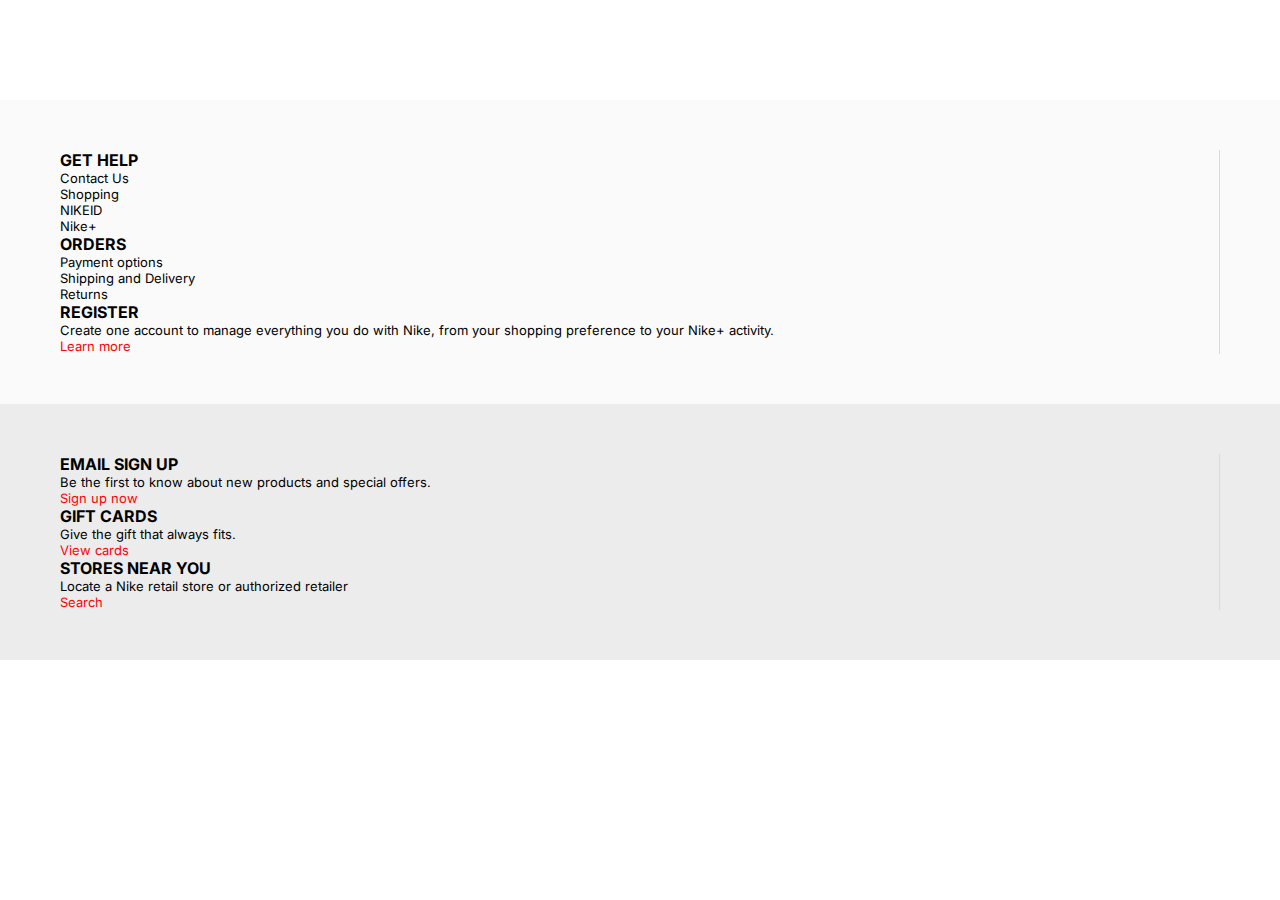
<file: footer.html>
<!DOCTYPE html>
<html lang="en">
  <head>
    <meta charset="UTF-8" />
    <meta http-equiv="X-UA-Compatible" content="IE=edge" />
    <meta name="viewport" content="width=device-width, initial-scale=1.0" />
    <title>Shoes Shop</title>
    <!-- google font -->
    <link rel="preconnect" href="https://fonts.googleapis.com" />
    <link rel="preconnect" href="https://fonts.gstatic.com" crossorigin />
    <link
      href="https://fonts.googleapis.com/css2?family=Inter:wght@300;400;500;600;700;800&display=swap"
      rel="stylesheet"
    />
    <!-- google font -->
    <!-- bootstrap -->
    <link
      href="https://cdn.jsdelivr.net/npm/bootstrap@5.1.3/dist/css/bootstrap.min.css"
      rel="stylesheet"
      integrity="sha384-1BmE4kWBq78iYhFldvKuhfTAU6auU8tT94WrHftjDbrCEXSU1oBoqyl2QvZ6jIW3"
      crossorigin="anonymous"
    />
    <!-- bootstrap -->

    <!-- font-awesome -->
    <link
      rel="stylesheet"
      href="https://cdnjs.cloudflare.com/ajax/libs/font-awesome/6.1.2/css/all.min.css"
      integrity="sha512-1sCRPdkRXhBV2PBLUdRb4tMg1w2YPf37qatUFeS7zlBy7jJI8Lf4VHwWfZZfpXtYSLy85pkm9GaYVYMfw5BC1A=="
      crossorigin="anonymous"
      referrerpolicy="no-referrer"
    />
    <!-- font-awesome -->

    <link rel="stylesheet" href="./css/style.min.css" />
  </head>
  <body>
    <footer class="footer">
      <div class="container-fluid">
        <div class="footer-main">
          <div class="footer-top">
            <div class="row">
              <div class="col">
                <div class="item .item-1">
                  <div class="title-item">
                    <h3>GET HELP</h3>
                  </div>
                  <div class="list-item">
                    <a href="#">Contact Us</a>
                    <a href="#">Shopping</a>
                    <a href="#">NIKEID</a>
                    <a href="#">Nike+</a>
                  </div>
                </div>
              </div>
              <div class="col">
                <div class="item .item-1">
                  <div class="title-item">
                    <h3>ORDERS</h3>
                  </div>
                  <div class="list-item">
                    <a href="#">Payment options</a>
                    <a href="#">Shipping and Delivery</a>
                    <a href="#">Returns</a>
                  </div>
                </div>
              </div>
              <div class="col">
                <div class="item">
                  <div class="title-item">
                    <h3>REGISTER</h3>
                  </div>
                  <div class="list-item">
                    <p>
                      Create one account to manage everything you do with Nike,
                      from your shopping preference to your Nike+ activity.
                    </p>
                    <a style="color: rgb(252, 3, 3) ;" href="#">Learn more</a>
                  </div>
                </div>
              </div>
            </div>
          </div>
          <div class="footer-bottom">
            <div class="row">
              <div class="col">
                <div class="item">
                  <div class="title-item">
                    <h3>EMAIL SIGN UP</h3>
                  </div>
                  <div class="list-item">
                    <p>
                      Be the first to know about new products and special
                      offers.
                    </p>
                    <a href="#">Sign up now</a>
                  </div>
                </div>
              </div>
              <div class="col">
                <div class="item">
                  <div class="title-item">
                    <h3>GIFT CARDS</h3>
                  </div>
                  <div class="list-item">
                    <p>Give the gift that always fits.</p>
                    <a href="#">View cards</a>
                  </div>
                </div>
              </div>
              <div class="col">
                <div class="item">
                  <div class="title-item">
                    <h3>STORES NEAR YOU</h3>
                  </div>
                  <div class="list-item">
                    <p>Locate a Nike retail store or authorized retailer</p>
                    <a href="#">Search</a>
                  </div>
                </div>
              </div>
            </div>
          </div>
        </div>
      </div>
    </footer>

    <!-- bootstrap -->
    <script
      src="https://cdn.jsdelivr.net/npm/bootstrap@5.1.3/dist/js/bootstrap.bundle.min.js"
      integrity="sha384-ka7Sk0Gln4gmtz2MlQnikT1wXgYsOg+OMhuP+IlRH9sENBO0LRn5q+8nbTov4+1p"
      crossorigin="anonymous"
    ></script>
    <!-- bootstrap -->
  </body>
</html>
</file>
<file: css/style.min.css>
*{margin:0;padding:0;box-sizing:border-box;font-family:"Inter",sans-serif}header{background-color:#000;height:50px}header .container{display:flex;justify-content:space-between;align-items:center;height:50px}header .container .logo img{width:116px;height:32px;position:absolute;top:10px;left:24px}header .container .login nav{position:absolute;right:50px;top:10px;color:#f6f6f6}header .container .login nav a{text-decoration:none;margin-left:20px;color:#f6f6f6;font-size:16px}header .container .login nav a img{width:31px;height:31px}.footer{padding-top:100px}.footer .container-fluid{padding:0}.footer .container-fluid .footer-main .footer-top{background-color:#fafafa;padding:50px 60px}.footer .container-fluid .footer-main .footer-top .row .col .item{border-right:#dbd8d8 solid .1px}.footer .container-fluid .footer-main .footer-top .row .col .item .title-item h3{font-size:16px;font-weight:700}.footer .container-fluid .footer-main .footer-top .row .col .item .list-item p{font-size:13px}.footer .container-fluid .footer-main .footer-top .row .col .item .list-item a{font-size:13px;text-decoration:none;display:block;color:#000}.footer .container-fluid .footer-main .footer-bottom{background-color:#ececec;padding:50px 60px}.footer .container-fluid .footer-main .footer-bottom .row .col .item{border-right:#dbd8d8 solid .1px}.footer .container-fluid .footer-main .footer-bottom .row .col .item .title-item h3{font-size:16px;font-weight:700}.footer .container-fluid .footer-main .footer-bottom .row .col .item .list-item p{font-size:13px}.footer .container-fluid .footer-main .footer-bottom .row .col .item .list-item a{font-size:13px;text-decoration:none;display:block;color:#fc0303}*{margin:0;padding:0;box-sizing:border-box}.container{max-width:1280px;margin:0 auto;padding:0 15px}header{background-color:#000;height:50px}header .container{display:flex;justify-content:space-between;align-items:center;height:50px}header .container .logo img{width:116px;height:32px;position:absolute;top:10px;left:24px}header .container .login nav{position:absolute;right:50px;top:10px;color:#f6f6f6}header .container .login nav a{text-decoration:none;margin-left:20px;color:#f6f6f6;font-size:16px}header .container .login nav a img{width:31px;height:31px}.menu{background-color:#f5f5f5;height:50px}.menu nav a{line-height:50px;text-decoration:none;margin-left:30px;opacity:75%;color:#000;position:relative}.menu nav a::before{content:"";width:100%;height:2px;position:absolute;background-color:#000;left:0;bottom:-10px;transform:scale(0, 1);transition:transform .3s}.menu nav a:hover{color:#000;font-weight:500}.menu nav a:hover::before{transform:scale(1, 1)}.carousel{background-image:url(../img/image\ 6.png);background-size:cover;background-position:center right;object-fit:cover;height:500px;display:flex;justify-content:space-around;align-items:center}.carousel .thumbnail{position:relative;top:-50px}.carousel .detail{position:relative;left:-150px;top:-50px}.carousel .detail h2{font-size:40px;font-weight:300}.carousel .detail p{font-size:20px;font-weight:300}.carousel .detail a{text-decoration:none;font-size:20px;font-weight:600;line-height:24px;color:#f6f6f6;background:#f8b653;padding:10px 30px;border:none;border-radius:5px;cursor:pointer}.carousel .detail a:hover{background:#f8b653;color:#000}.product{margin-bottom:100px}.product .container .title{text-align:center;margin-top:50px}.product .container .main .row{display:flex;justify-content:space-around;padding:0;margin:0;--bs-gutter-x: 0}.product .container .main .row .card{margin-top:45px;border:none;background:#f8f8f8}.product .container .main .row .card img{width:220px;height:156px;display:block;margin-left:auto;margin-right:auto;margin-top:45px}.product .container .main .row .card .card-body{border:none;background:#f8f8f8}.product .container .main .row .card .card-body h1{font-size:24px}.product .container .main .row .card .card-footer{padding:0;border:none;background:#f8f8f8;display:flex}.product .container .main .row .card .card-footer a{text-decoration:none;width:50%;font-size:20px;font-weight:600;line-height:24px;color:#f6f6f6;background:#f8b653;padding:10px 30px;border:none;border-radius:5px;cursor:pointer}.product .container .main .row .card .card-footer a:hover{background:#f8b653;color:#000}.product .container .main .row .card .card-footer span{width:50%;text-align:center;font-weight:600;line-height:50px;background:#dedddc;border-radius:5px}@media screen and (max-width: 620px){.carousel .detail{position:relative;top:0;left:-120px}.carousel .detail a{font-size:small}}@media screen and (max-width: 420px){.carousel .detail{position:relative;top:0;left:-320px}.carousel .detail a{font-size:small}}.Product-Detail{padding:30px 0}.Product-Detail .container{display:flex}.Product-Detail .container .pro-img{position:relative;width:334px;height:355px;background-color:#f8f8f8}.Product-Detail .container .pro-img img{position:absolute;top:0;left:0;right:0;bottom:0;width:50%;margin:auto}.Product-Detail .container .pro-content{margin-left:100px;width:50%}.Product-Detail .container .pro-content h2{font-size:30px}.Product-Detail .container .pro-content p{font-size:16px}.Product-Detail .container .pro-content h3{color:#1ed90e}.Product-Detail .container .pro-content ul{list-style:none;padding-left:0}.Product-Detail .container .pro-content ul li{display:inline-block;text-align:center;margin-right:20px;margin-top:16px}.Product-Detail .container .pro-content ul li a{display:inline-block;text-decoration:none;width:50px;height:50px;line-height:50px;font-size:24px;font-weight:600;background-color:#ccc;color:#1e1d1d}.Product-Detail .container .pro-content h4{color:#fc0303;font-size:30px}.Product-Detail .container .pro-content .pro-quality{margin-bottom:10px;font-size:30px}.Product-Detail .container .pro-content .pro-quality .btn-quality{background-color:#6181f3;width:50px;height:50px;border:none;color:#fffcfc}.Product-Detail .container .pro-content .pro-quality span{padding:5px}.Product-Detail .container .pro-content .add-to-card .btn-add{background-color:#d017ee;color:#fffcfc;font-size:20px;padding:10px;border:none}.product-list{margin-top:30px;background-color:#fffcfc;padding:20px 0}.product-list .container .pro-title h2{text-align:center}.product-list .container .product-list-items .row{display:flex;flex-wrap:wrap}.product-list .container .product-list-items .row .col{width:33.3333333333%;flex:none;padding:25px}.product-list .container .product-list-items .row .col .item{background-color:#f8f8f8;border-radius:5px}.product-list .container .product-list-items .row .col .item .card-img{text-align:center}.product-list .container .product-list-items .row .col .item .card-title{padding:10px 20px}.product-list .container .product-list-items .row .col .item .card-title h2{font-size:20px}.product-list .container .product-list-items .row .col .item .card-title p{color:#cbc9c9}.product-list .container .product-list-items .row .col .item .card-footer{display:flex;justify-content:space-between;align-items:center;padding:0;border:none}.product-list .container .product-list-items .row .col .item .card-footer .btn{display:inline;width:50%;font-size:20px;font-weight:600;line-height:24px;color:#f6f6f6;background:#e1b067;padding:15px 30px;border:none;border-radius:0px;cursor:pointer}.product-list .container .product-list-items .row .col .item .card-footer .btn:hover{background:#e1b067;color:#000}.product-list .container .product-list-items .row .col .item .card-footer span{padding-right:40px}.register{padding:30px}.register .container h2{text-align:center;margin-bottom:30px;font-size:40px}.register .container .register-body .row .input{position:relative}.register .container .register-body .row .input input{font-size:30px;border:none;border-bottom:3px solid #ae18e2;box-shadow:none}.register .container .register-body .row .input span{position:absolute;right:0;top:-8px}.register .container .register-body .row .radio-btn-gender label{margin-right:30px;font-size:24px}.register .container .register-body .row .btn-submit .btn{padding:10px 80px}
</file>
